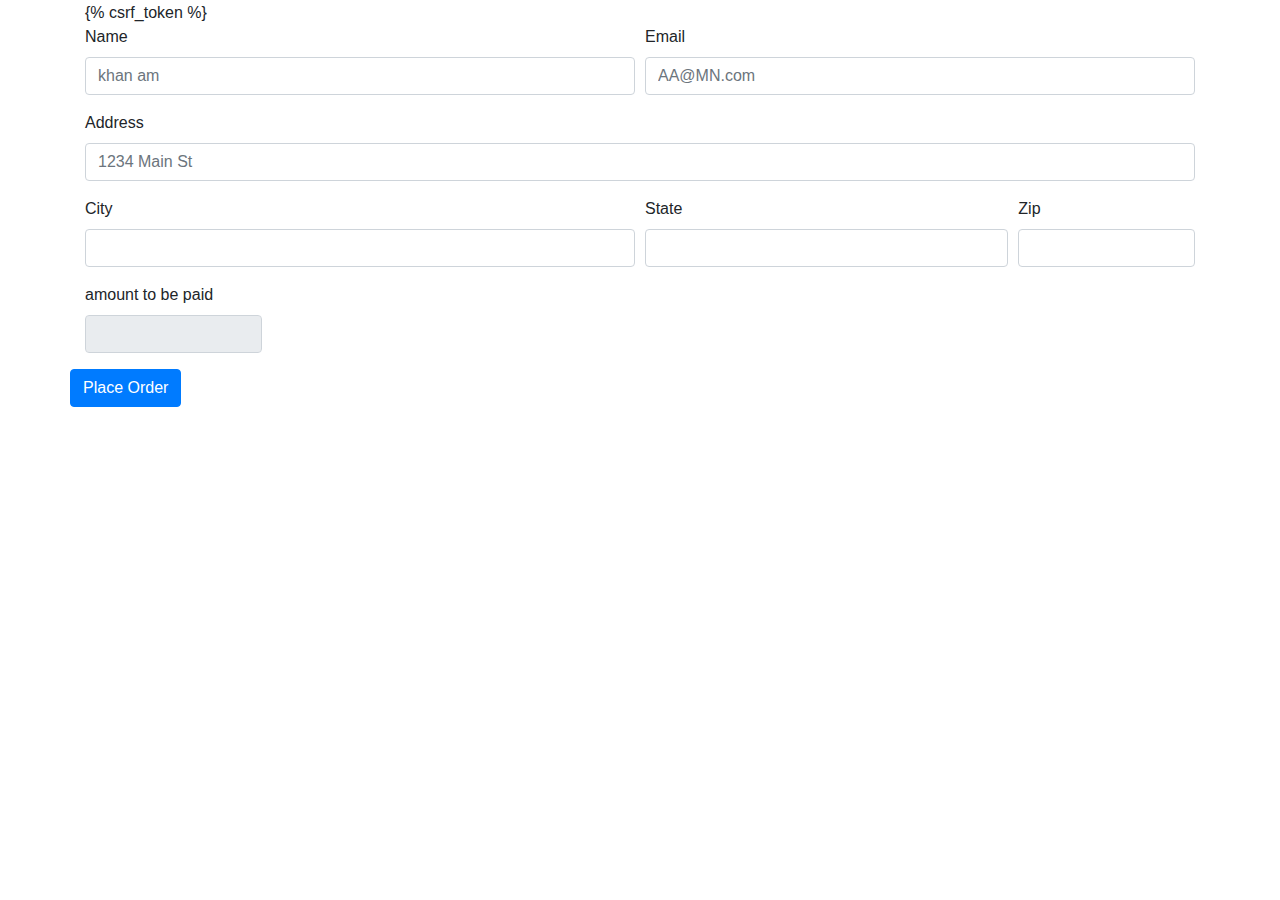
<file: shop/templates/shop/checkout.html>
<!DOCTYPE html>
<html lang="en">
  <head>
    <script
      src="https://code.jquery.com/jquery-3.2.1.slim.min.js"
      integrity="sha384-KJ3o2DKtIkvYIK3UENzmM7KCkRr/rE9/Qpg6aAZGJwFDMVNA/GpGFF93hXpG5KkN"
      crossorigin="anonymous"
    ></script>
    <meta name="viewport" content="width=device-width, initial-scale=1.0" />
    <link
      rel="stylesheet"
      href="https://cdn.jsdelivr.net/npm/bootstrap@4.0.0/dist/css/bootstrap.min.css"
      integrity="sha384-Gn5384xqQ1aoWXA+058RXPxPg6fy4IWvTNh0E263XmFcJlSAwiGgFAW/dAiS6JXm"
      crossorigin="anonymous"
    />
    <title>AK ECOM SITE</title>
  </head>
  <body>
    <div class="container">
      <div class="row">
        <div class="col-md-12">
          <ul class="list-group" id="item_list"></ul>
        </div>
      </div>

      <div class="row">
        <div class="col-md-12">
          <form method="POST">
            {% csrf_token %}
                <input type="hidden" id="items" name="items">
            <div class="form-row">
              <div class="form-group col-md-6">
                <label for="inputEmail4">Name</label>
                <input
                  id="name"
                  name="name"
                  type="text"
                  class="form-control"
                  id="inputEmail4"
                  placeholder="khan am"
                />
              </div>
              <div class="form-group col-md-6">
                <label for="inputPassword4">Email</label>
                <input
                  id="email"
                  name="email"
                  type="text"
                  class="form-control"
                  id="inputPassword4"
                  placeholder="AA@MN.com"
                />
              </div>
            </div>
            <div class="form-group">
              <label for="inputAddress">Address</label>
              <input
                id="address"
                name="address"
                type="text"
                class="form-control"
                id="inputAddress"
                placeholder="1234 Main St"
              />
            </div>
           
            <div class="form-row">
              <div class="form-group col-md-6">
                <label for="inputCity">City</label>
                <input type="text" id="city" name="city"  class="form-control" id="inputCity" />
              </div>
              <div class="form-group col-md-4">
                <label for="inputState">State</label>
                <input id="state" name="state" type="text" id="city" name="city"  class="form-control" id="inputState" />
              </div>
              <div class="form-group col-md-2">
                <label for="inputZip">Zip</label>
                <input id="zipcode" name="zipcode" type="text" class="form-control" id="inputZip" />
              </div>
              <div class="form-group col-md-2">
                <label for="inputZip">amount to be paid</label>
                <input  readonly="" type="text" class="form-control" id="total" name="total" >
              </div>
            </div>
           
            </div>
            <button type="submit" class="btn btn-primary">Place Order</button>
          </form>
        </div>
      </div>
    </div>
  </body>



  <script type="text/javascript">
    if (localStorage.getItem("cart") == null) {
      var cart = {};
    } else {
      cart = JSON.parse(localStorage.getItem("cart"));
    }
    let total=0;
    for (item in cart) {
      let name = cart[item][1];
      let quantity = cart[item][0];
      let price=cart[item][2];
      total=total + cart[item][2];

      itemString = ` <li class="list-group-item"><span class="">${quantity}</span> of  ${name}   <span class="badge badge-warning badge-pill">${price}</span></li>`;
      
      $("#item_list").append(itemString);
    }
    totalPrice=`<li class="list-group-item d-flex justify-content-between align-items-center"><b>Your total </b>
      ${total}</li> `
$('#total').val(total);
$('#item_list').append(totalPrice);  
$('#items').val(JSON.stringify(cart));
  </script>
</html>
</file>
